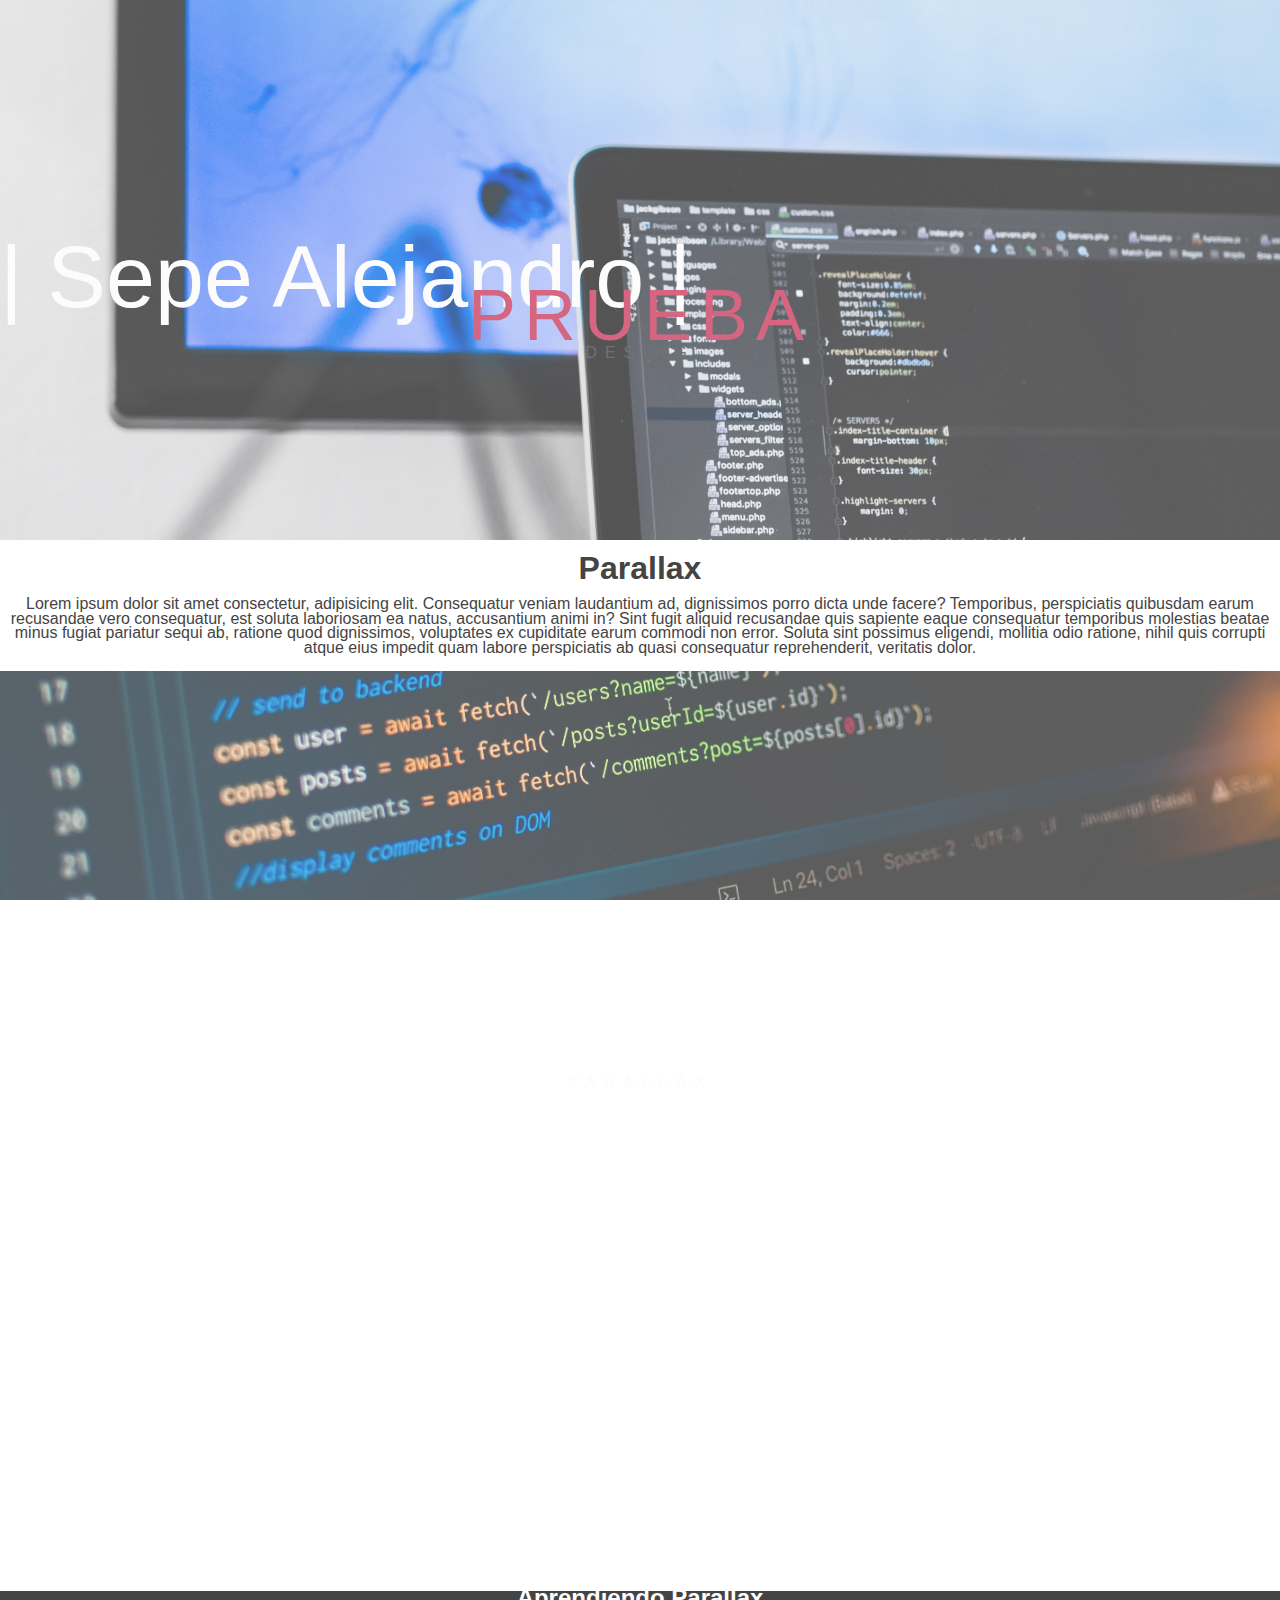
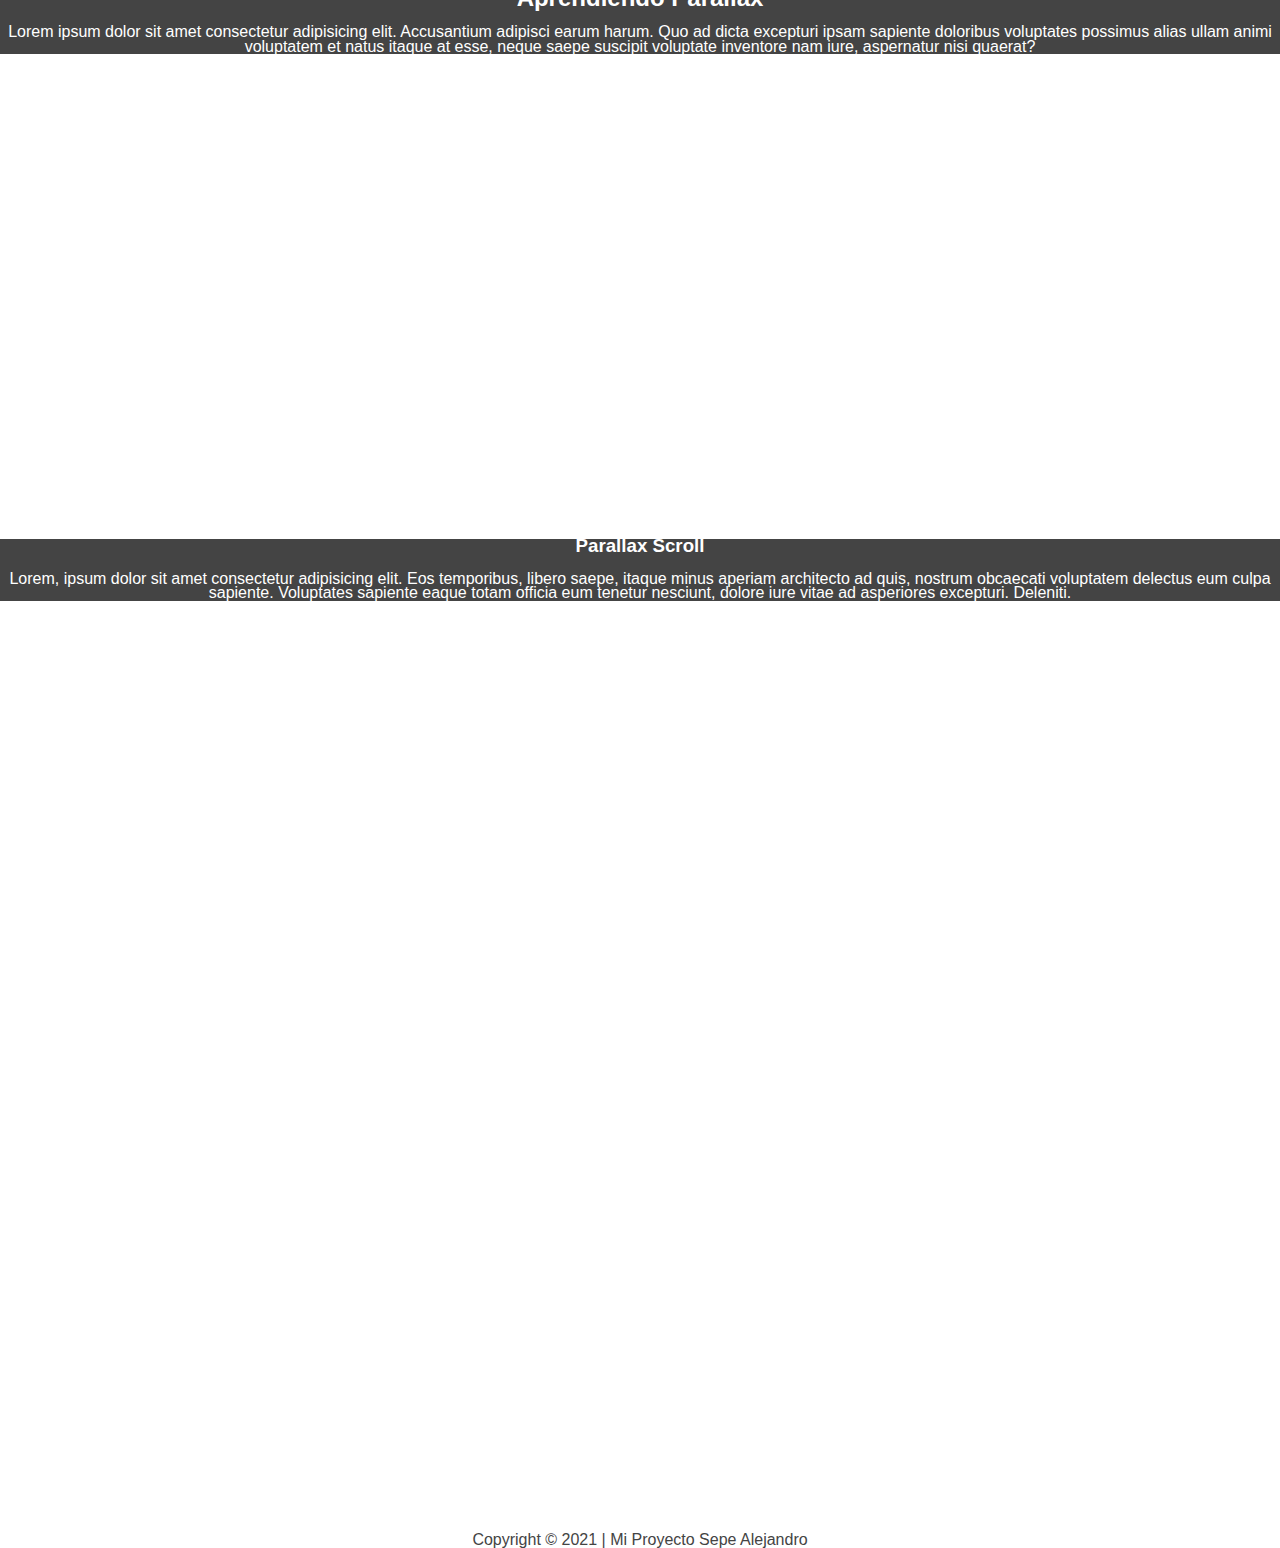
<file: index.html>
<!DOCTYPE html>
<html lang="en">
<head>
    <meta charset="UTF-8">
    <meta http-equiv="X-UA-Compatible" content="IE=edge">
    <meta name="viewport" content="width=device-width, initial-scale=1.0">
    <link rel="stylesheet" href="style.css">
    <title>SEPE | ALEJANDRO | html + css</title>
</head>
<body>
    <div class="foto1">
        <div class="letrero">
            | Sepe Alejandro |
        </div>
        <div class="letrero2">
            Prueba
        </div>
        <div class="letrero3">
            Desing
        </div>
    </div>
    <section>
        <h1>Parallax</h1>
        <p>Lorem ipsum dolor sit amet consectetur, adipisicing elit. Consequatur veniam laudantium ad, dignissimos porro dicta unde facere? Temporibus, perspiciatis quibusdam earum recusandae vero consequatur, est soluta laboriosam ea natus, accusantium animi in? Sint fugit aliquid recusandae quis sapiente eaque consequatur temporibus molestias beatae minus fugiat pariatur sequi ab, ratione quod dignissimos, voluptates ex cupiditate earum commodi non error. Soluta sint possimus eligendi, mollitia odio ratione, nihil quis corrupti atque eius impedit quam labore perspiciatis ab quasi consequatur reprehenderit, veritatis dolor.</p>
    </section>
    <div class="foto2">
        <div class="letrero4">
            parallax
        </div>
    </div>
    <section class="dark">
        <h2>Aprendiendo Parallax</h2>
        <p>Lorem ipsum dolor sit amet consectetur adipisicing elit. Accusantium adipisci earum harum. Quo ad dicta excepturi ipsam sapiente doloribus voluptates possimus alias ullam animi voluptatem et natus itaque at esse, neque saepe suscipit voluptate inventore nam iure, aspernatur nisi quaerat?</p>
    </section>
    <div class="foto3"></div>
    <section class="dark">
        <h3>Parallax Scroll</h3>
        <p>Lorem, ipsum dolor sit amet consectetur adipisicing elit. Eos temporibus, libero saepe, itaque minus aperiam architecto ad quis, nostrum obcaecati voluptatem delectus eum culpa sapiente. Voluptates sapiente eaque totam officia eum tenetur nesciunt, dolore iure vitae ad asperiores excepturi. Deleniti.</p>
    </section>
    <div class="foto4"></div>
    <div>
    <footer>
    <p>Copyright &copy; 2021 | Mi Proyecto Sepe Alejandro</p>
    </footer>
    </div>
</body>
</html>
</file>
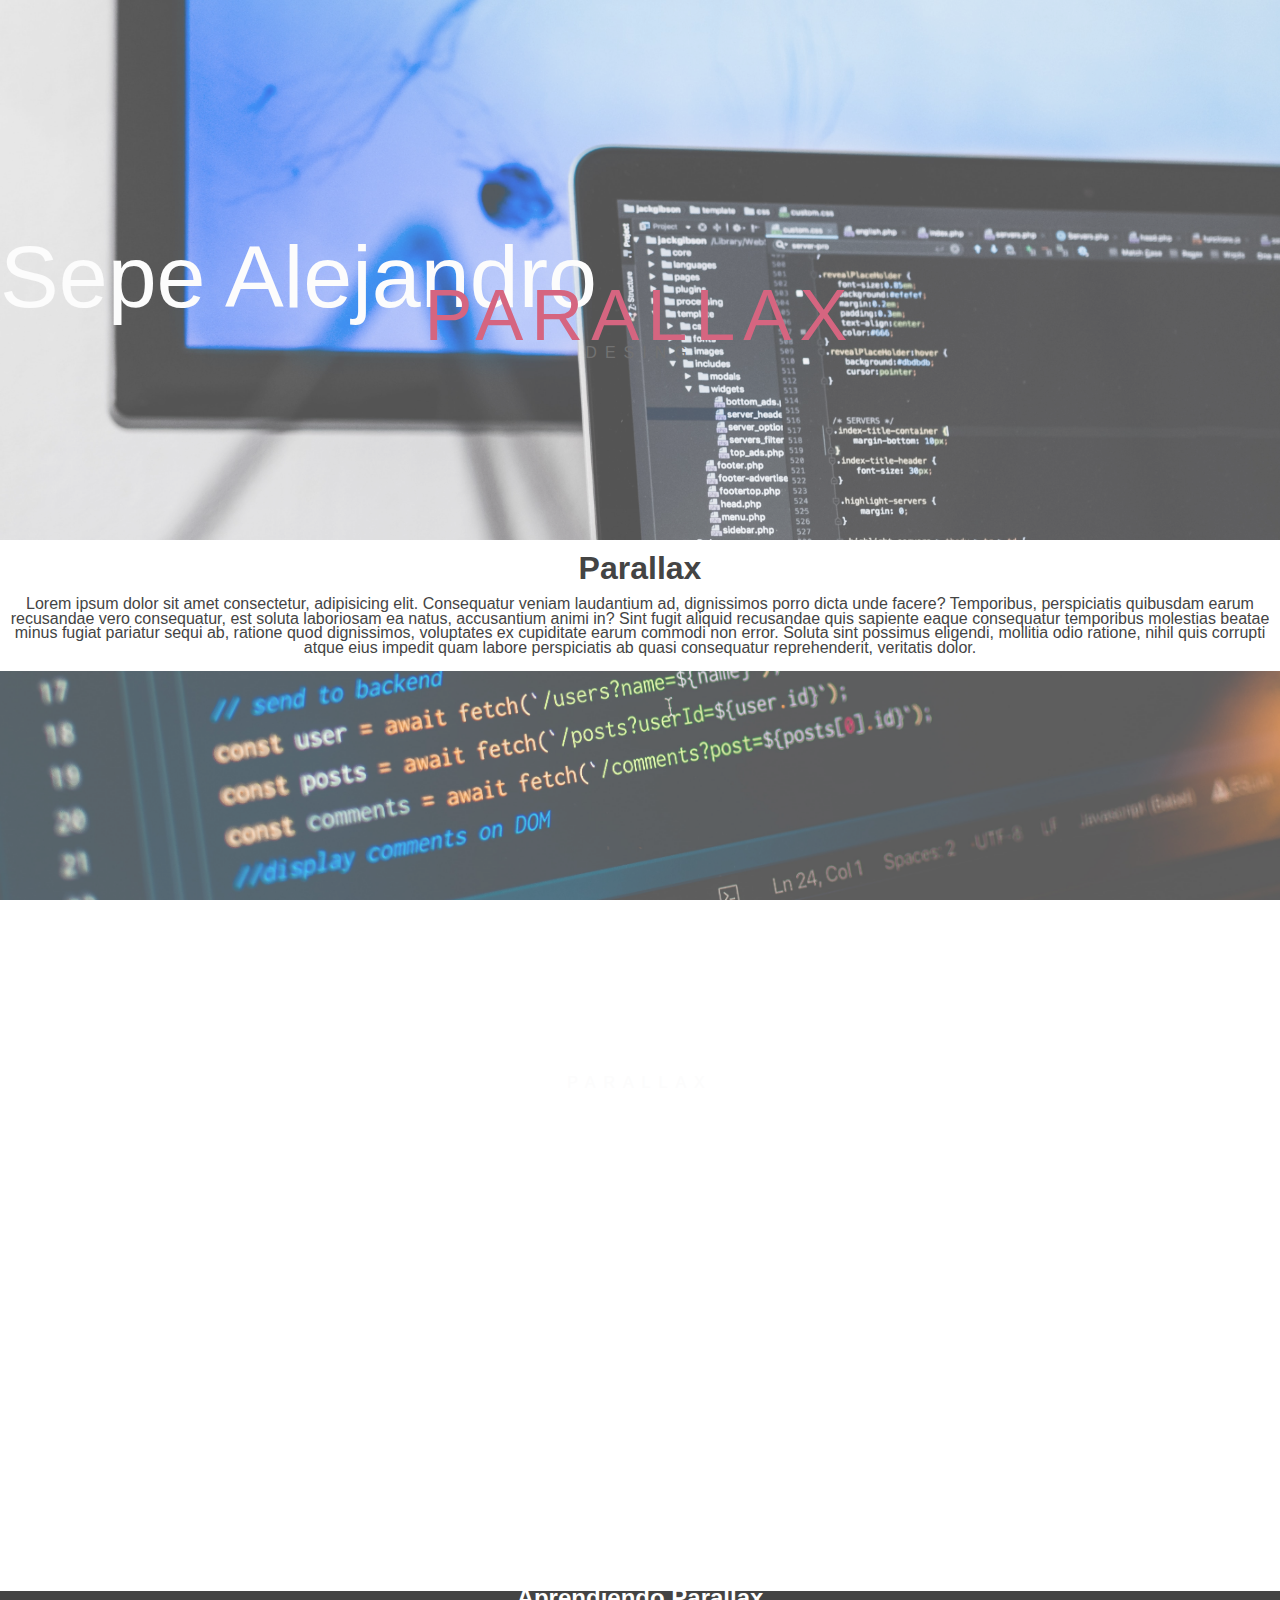
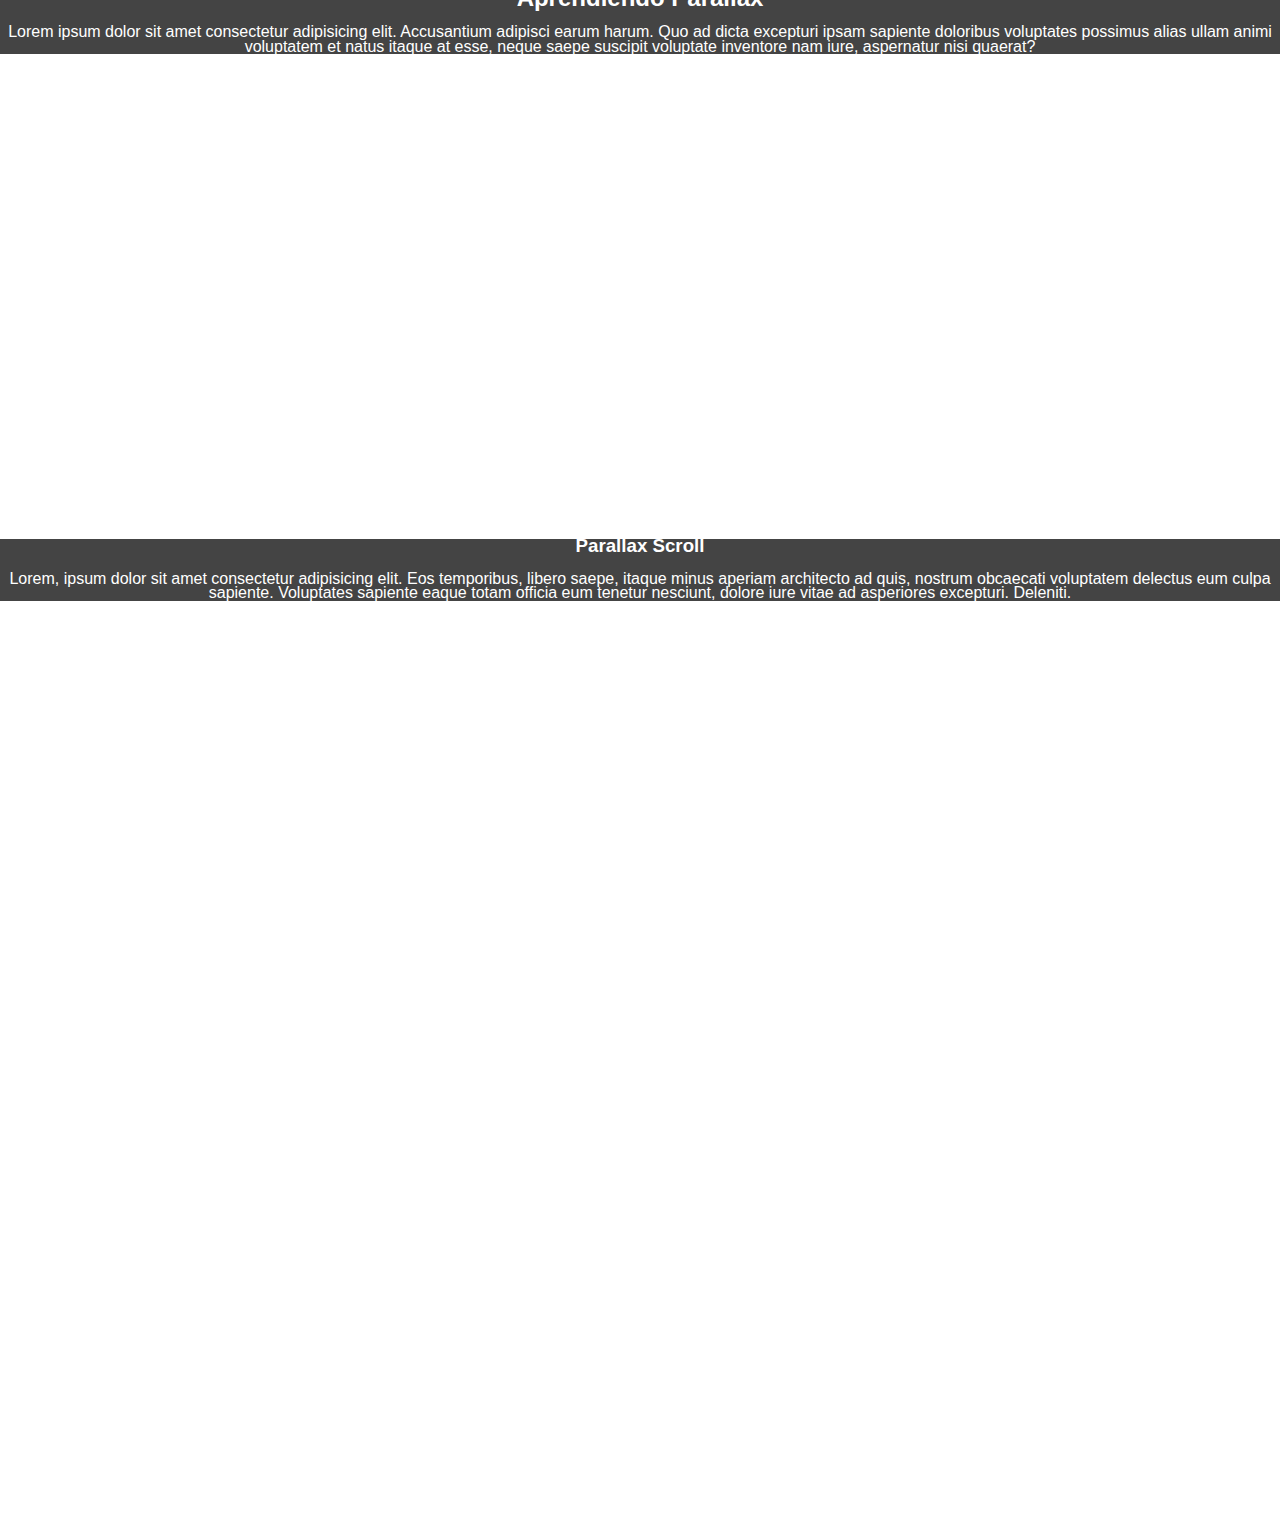
<file: idex.html>
<!DOCTYPE html>
<html lang="en">
<head>
    <meta charset="UTF-8">
    <meta http-equiv="X-UA-Compatible" content="IE=edge">
    <meta name="viewport" content="width=device-width, initial-scale=1.0">
    <link rel="stylesheet" href="style.css">
    <title>Parallax | SEPE ALEJANDRO | html + css</title>
</head>
<body>
    <div class="foto1">
        <div class="letrero">
            Sepe Alejandro
        </div>
        <div class="letrero2">
            Parallax
        </div>
        <div class="letrero3">
            Desing
        </div>
    </div>
    <section>
        <h1>Parallax</h1>
        <p>Lorem ipsum dolor sit amet consectetur, adipisicing elit. Consequatur veniam laudantium ad, dignissimos porro dicta unde facere? Temporibus, perspiciatis quibusdam earum recusandae vero consequatur, est soluta laboriosam ea natus, accusantium animi in? Sint fugit aliquid recusandae quis sapiente eaque consequatur temporibus molestias beatae minus fugiat pariatur sequi ab, ratione quod dignissimos, voluptates ex cupiditate earum commodi non error. Soluta sint possimus eligendi, mollitia odio ratione, nihil quis corrupti atque eius impedit quam labore perspiciatis ab quasi consequatur reprehenderit, veritatis dolor.</p>
    </section>
    <div class="foto2">
        <div class="letrero4">
            parallax
        </div>
    </div>
    <section class="dark">
        <h2>Aprendiendo Parallax</h2>
        <p>Lorem ipsum dolor sit amet consectetur adipisicing elit. Accusantium adipisci earum harum. Quo ad dicta excepturi ipsam sapiente doloribus voluptates possimus alias ullam animi voluptatem et natus itaque at esse, neque saepe suscipit voluptate inventore nam iure, aspernatur nisi quaerat?</p>
    </section>
    <div class="foto3"></div>
    <section class="dark">
        <h3>Parallax Scroll</h3>
        <p>Lorem, ipsum dolor sit amet consectetur adipisicing elit. Eos temporibus, libero saepe, itaque minus aperiam architecto ad quis, nostrum obcaecati voluptatem delectus eum culpa sapiente. Voluptates sapiente eaque totam officia eum tenetur nesciunt, dolore iure vitae ad asperiores excepturi. Deleniti.</p>
    </section>
    <div class="foto4"></div>
</body>
</html>
</file>
<file: style.css>
@import url ('https://fonts.googleapis.com/css2? family = Roboto + Condensed: wght @ 300 & display = swap'); 

body, html{
    height: 100%;
    margin: 0;
    font-family: 'Roboto Condensed', sans-serif;
    line-height: 90%;
    color: #444;
    text-align: center;
}
.foto1{
    background-image: url(images/foto1.jpg);
    min-height: 60%;
}
.foto2{
    background-image: url(images/foto2.jpg);
    min-height: 100%;
}
.foto3{
    background-image: url(images/foto3.jpg);
    min-height: 50%;
}
.foto4{
    background-image: url(images/foto4.jpg);
    min-height: 100%;
}
.foto1, .foto2, .foto3, .foto4{
    position: relative;
    opacity: 0.75;
    background-position: center;
    background-size: cover;
    background-repeat: no-repeat;
    background-attachment: fixed;
}
.letrero{
    color: #fbfbfb;
    font-size: 550%;
    position: absolute;
    top: 50%;
}
.letrero2{
    color:#c73256;
    font-size: 450%;
    top: 57%;
}
.letrero3{
    color: #d12345d;
    font-side: 350%;
    top: 64%;
}
.letrero4{
    color: #fbfbfb;
    font-size: 250;
    top: 45%;
}
.letrero2, .letrero2, .letrero3, .letrero4{
    position: absolute;
    width: 100%;
    text-transform: uppercase;
    letter-spacing: 8px;
    text-shadow: o o 10px #000;
}
<section{
    padding: 50px 80px;
}
.dark{
    background-color: #444;
    color: #fff;
}
@media(max-width: 768px){
    .letrero{
        font-size: 300%;
    }
    .letrero2{
        font-size: 250%;
    }
    .letrero3{
        font-size: 200%;
    }
}
.footer {
    text-shadow: 50px #000;
}
</file>
